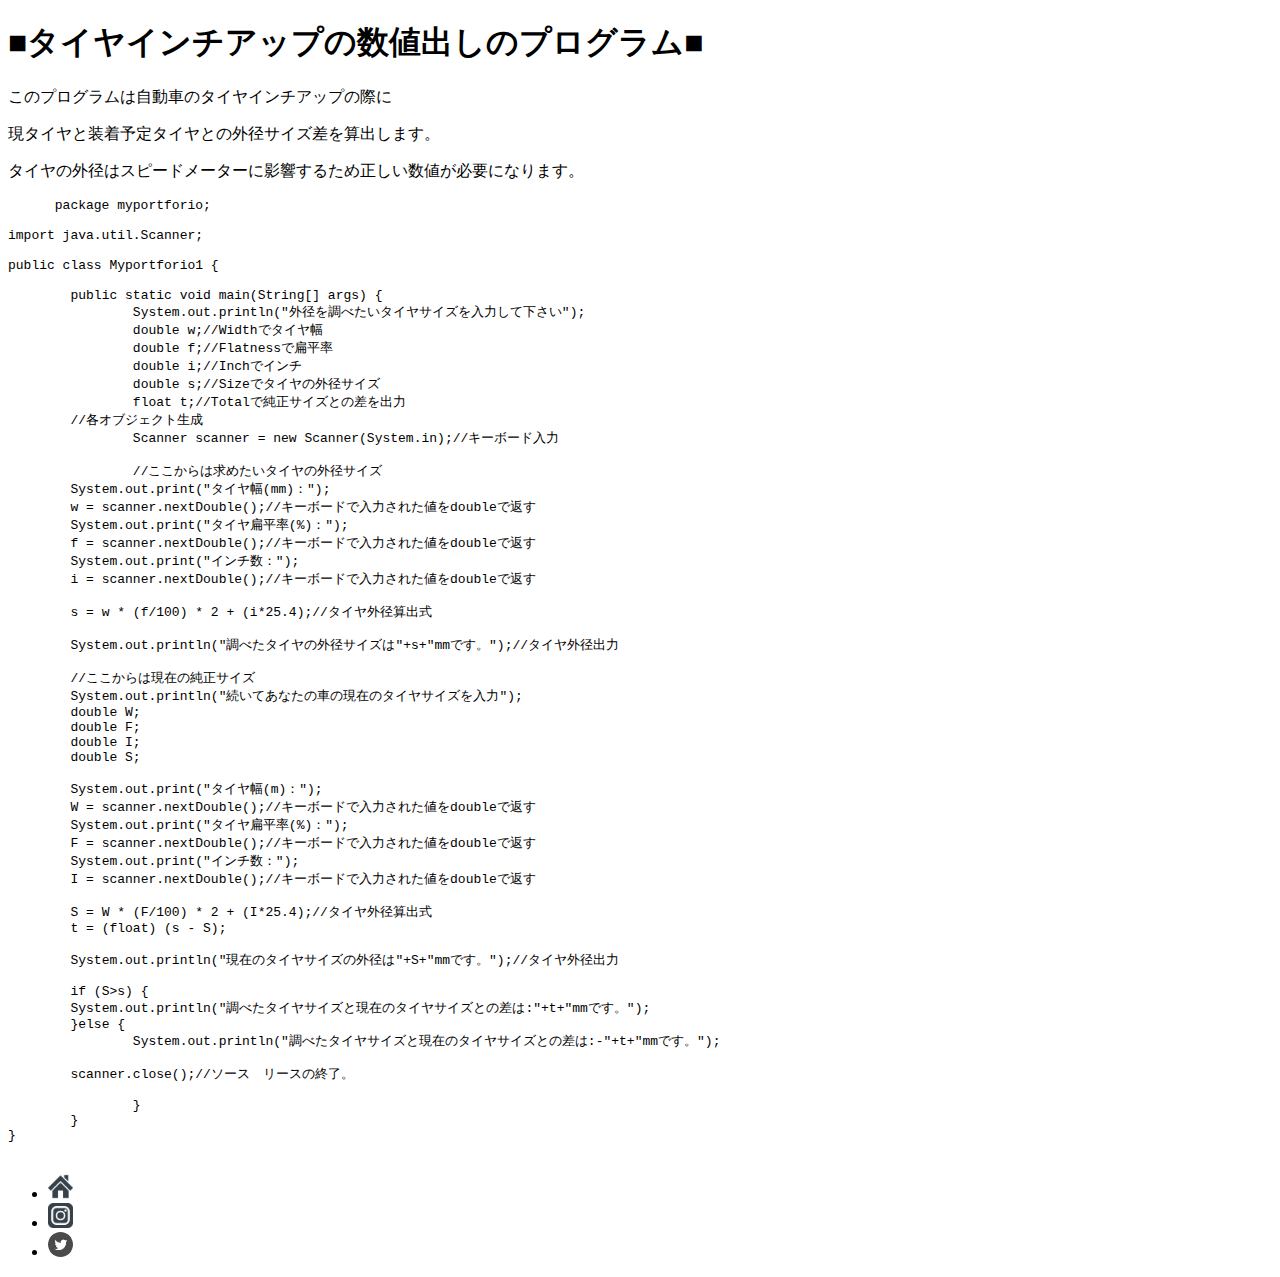
<file: portfolio1.html>
<!DOCTYPE html>
<html lang="ja">
  <head>
    <meta charset="utf-8">
    <meta name="description" content="ポートフォリオ タイヤサイズ計算プログラムコード">
    <meta name="keywords" content="ポートフォリオ 昆野 祐大 Java プログラム">
      <title>My portforio</title>
            
  </head>
<body>
  <h1>■タイヤインチアップの数値出しのプログラム■</h1>
  <p>このプログラムは自動車のタイヤインチアップの際に</p>
  <p>現タイヤと装着予定タイヤとの外径サイズ差を算出します。</p>
  <p>タイヤの外径はスピードメーターに影響するため正しい数値が必要になります。</p>
 
<pre class="brush:java">
      package myportforio;

import java.util.Scanner;

public class Myportforio1 {

	public static void main(String[] args) {
		System.out.println("外径を調べたいタイヤサイズを入力して下さい");
		double w;//Widthでタイヤ幅
		double f;//Flatnessで扁平率
		double i;//Inchでインチ
		double s;//Sizeでタイヤの外径サイズ
		float t;//Totalで純正サイズとの差を出力
        //各オブジェクト生成
		Scanner scanner = new Scanner(System.in);//キーボード入力

		//ここからは求めたいタイヤの外径サイズ
	System.out.print("タイヤ幅(mm)：");
	w = scanner.nextDouble();//キーボードで入力された値をdoubleで返す
	System.out.print("タイヤ扁平率(%)：");
	f = scanner.nextDouble();//キーボードで入力された値をdoubleで返す
	System.out.print("インチ数：");
	i = scanner.nextDouble();//キーボードで入力された値をdoubleで返す

	s = w * (f/100) * 2 + (i*25.4);//タイヤ外径算出式

	System.out.println("調べたタイヤの外径サイズは"+s+"mmです。");//タイヤ外径出力

        //ここからは現在の純正サイズ
	System.out.println("続いてあなたの車の現在のタイヤサイズを入力");
	double W;
	double F;
	double I;
	double S;

	System.out.print("タイヤ幅(m)：");
	W = scanner.nextDouble();//キーボードで入力された値をdoubleで返す
	System.out.print("タイヤ扁平率(%)：");
	F = scanner.nextDouble();//キーボードで入力された値をdoubleで返す
	System.out.print("インチ数：");
	I = scanner.nextDouble();//キーボードで入力された値をdoubleで返す

	S = W * (F/100) * 2 + (I*25.4);//タイヤ外径算出式
	t = (float) (s - S);

	System.out.println("現在のタイヤサイズの外径は"+S+"mmです。");//タイヤ外径出力

	<code>if (S>s) {</code>
	System.out.println("調べたタイヤサイズと現在のタイヤサイズとの差は:"+t+"mmです。");
	}else {
		System.out.println("調べたタイヤサイズと現在のタイヤサイズとの差は:-"+t+"mmです。");

	scanner.close();//ソース　リースの終了。

		}
	}
}
  </pre>
	<footer>
	    <ul>
	      <li><a href="index.html"><img src="home.jpg" alt="home" width="25" height="25"</a></li>
	      <li><a href="https://www.instagram.com/" target="_blank"><img src="instaglam.jpg" alt="Instagrum" width="25" height="25"></a></li>
	      <li><a href="https://twitter.com/login?lang=ja" target="_blank"><img src="Twitter.jpg" alt="Twitter" width="25" height="25""></a></li>
	    </ul>
  	</footer>
</body>
 </html>
</file>
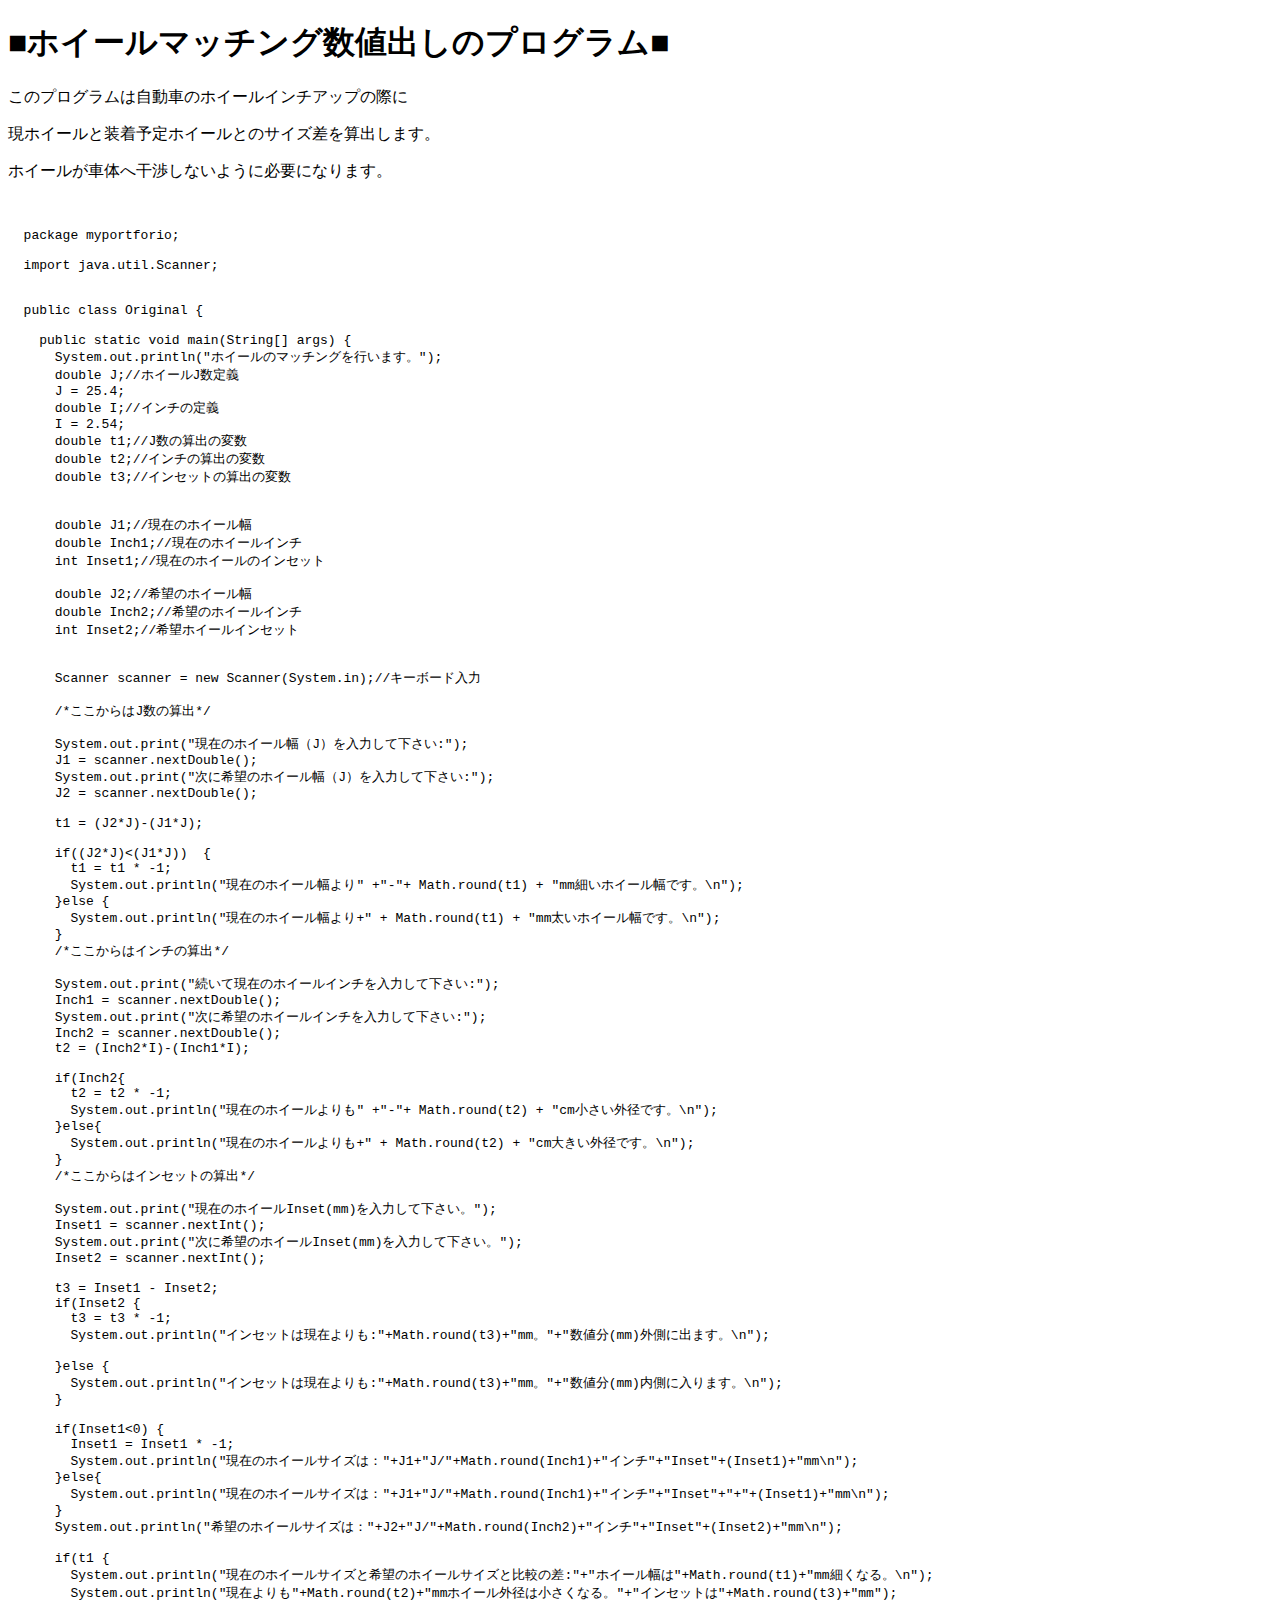
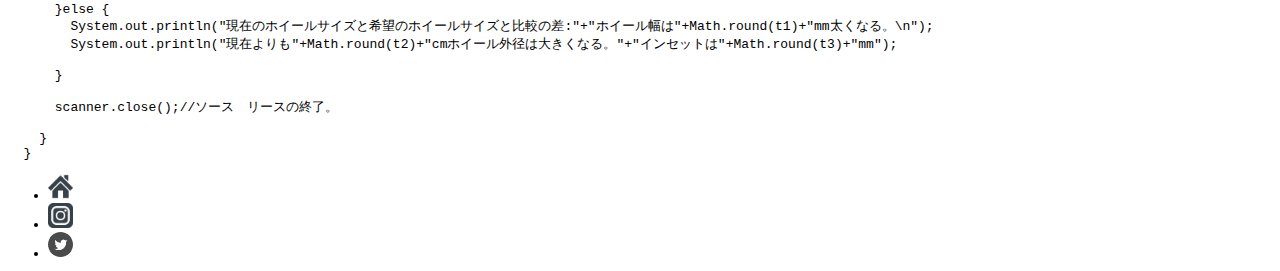
<file: portfolio2.html>
<!DOCTYPE html>
<html lang="ja">
  <head>
    <meta charset="utf-8">
    <meta name="description" content="ポートフォリオ ホイールサイズ計算プログラムコード">
    <meta name="keywords" content="ポートフォリオ 昆野 祐大 Java プログラム">
      <title>My portforio</title>
  </head>
<body>
  <h1>■ホイールマッチング数値出しのプログラム■</h1>
  <p>このプログラムは自動車のホイールインチアップの際に</p>
  <p>現ホイールと装着予定ホイールとのサイズ差を算出します。</p>
  <p>ホイールが車体へ干渉しないように必要になります。</p>
  <pre class="brush:java">


  package myportforio;

  import java.util.Scanner;


  public class Original {

    public static void main(String[] args) {
      System.out.println("ホイールのマッチングを行います。");
      double J;//ホイールJ数定義
      J = 25.4;
      double I;//インチの定義
      I = 2.54;
      double t1;//J数の算出の変数
      double t2;//インチの算出の変数
      double t3;//インセットの算出の変数


      double J1;//現在のホイール幅
      double Inch1;//現在のホイールインチ
      int Inset1;//現在のホイールのインセット

      double J2;//希望のホイール幅
      double Inch2;//希望のホイールインチ
      int Inset2;//希望ホイールインセット


      Scanner scanner = new Scanner(System.in);//キーボード入力

      /*ここからはJ数の算出*/

      System.out.print("現在のホイール幅（J）を入力して下さい:");
      J1 = scanner.nextDouble();
      System.out.print("次に希望のホイール幅（J）を入力して下さい:");
      J2 = scanner.nextDouble();

      t1 = (J2*J)-(J1*J);

      <code>if((J2*J)<(J1*J)) </code> {
        t1 = t1 * -1;
        System.out.println("現在のホイール幅より" +"-"+ Math.round(t1) + "mm細いホイール幅です。\n");
      }else {
        System.out.println("現在のホイール幅より+" + Math.round(t1) + "mm太いホイール幅です。\n");
      }
      /*ここからはインチの算出*/

      System.out.print("続いて現在のホイールインチを入力して下さい:");
      Inch1 = scanner.nextDouble();
      System.out.print("次に希望のホイールインチを入力して下さい:");
      Inch2 = scanner.nextDouble();
      t2 = (Inch2*I)-(Inch1*I);

      <code>if(Inch2<Inch1) </code>{
        t2 = t2 * -1;
        System.out.println("現在のホイールよりも" +"-"+ Math.round(t2) + "cm小さい外径です。\n");
      }else{
        System.out.println("現在のホイールよりも+" + Math.round(t2) + "cm大きい外径です。\n");
      }
      /*ここからはインセットの算出*/

      System.out.print("現在のホイールInset(mm)を入力して下さい。");
      Inset1 = scanner.nextInt();
      System.out.print("次に希望のホイールInset(mm)を入力して下さい。");
      Inset2 = scanner.nextInt();

      t3 = Inset1 - Inset2;
      <code>if(Inset2<Inset1)</code> {
        t3 = t3 * -1;
        System.out.println("インセットは現在よりも:"+Math.round(t3)+"mm。"+"数値分(mm)外側に出ます。\n");

      }else {
        System.out.println("インセットは現在よりも:"+Math.round(t3)+"mm。"+"数値分(mm)内側に入ります。\n");
      }

      <code>if(Inset1<0) </code>{
        Inset1 = Inset1 * -1;
        System.out.println("現在のホイールサイズは："+J1+"J/"+Math.round(Inch1)+"インチ"+"Inset"+(Inset1)+"mm\n");
      }else{
        System.out.println("現在のホイールサイズは："+J1+"J/"+Math.round(Inch1)+"インチ"+"Inset"+"+"+(Inset1)+"mm\n");
      }
      System.out.println("希望のホイールサイズは："+J2+"J/"+Math.round(Inch2)+"インチ"+"Inset"+(Inset2)+"mm\n");

    <code>  if(t1<J1) </code> {
        System.out.println("現在のホイールサイズと希望のホイールサイズと比較の差:"+"ホイール幅は"+Math.round(t1)+"mm細くなる。\n");
        System.out.println("現在よりも"+Math.round(t2)+"mmホイール外径は小さくなる。"+"インセットは"+Math.round(t3)+"mm");
      }else {
        System.out.println("現在のホイールサイズと希望のホイールサイズと比較の差:"+"ホイール幅は"+Math.round(t1)+"mm太くなる。\n");
        System.out.println("現在よりも"+Math.round(t2)+"cmホイール外径は大きくなる。"+"インセットは"+Math.round(t3)+"mm");

      }

      scanner.close();//ソース　リースの終了。

    }
  }
</pre>

  <footer>
	    <ul>
	      <li><a href="index.html"><img src="home.jpg" alt="home" width="25" height="25"</a></li>
	      <li><a href="https://www.instagram.com/" target="_blank"><img src="instaglam.jpg" alt="Instagrum" width="25" height="25"></a></li>
	      <li><a href="https://twitter.com/login?lang=ja" target="_blank"><img src="Twitter.jpg" alt="Twitter" width="25" height="25""></a></li>
	    </ul>
  </footer>
  </body>
</html>
</file>
